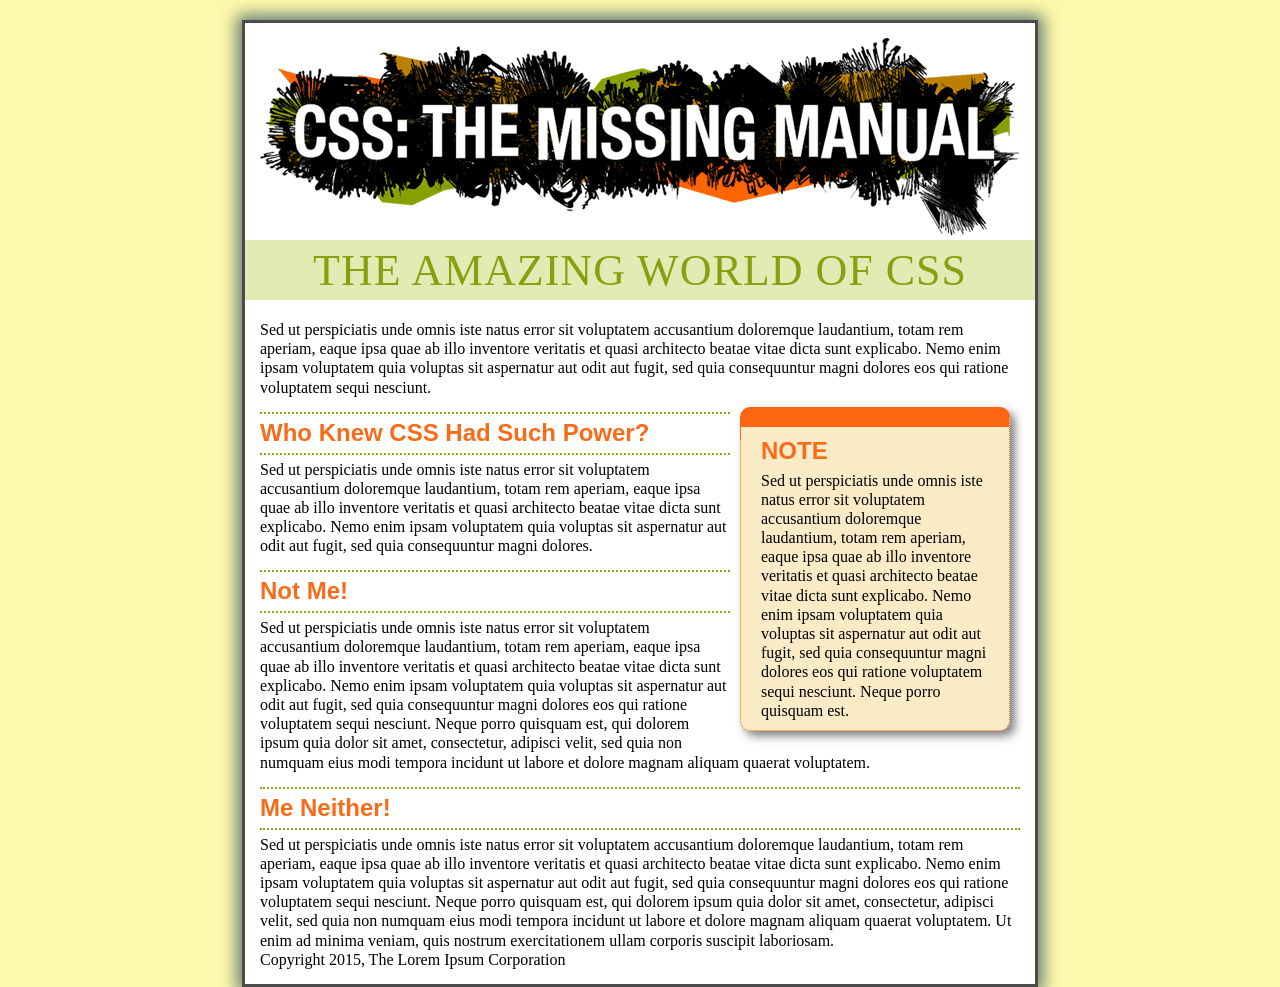
<file: ex06/index.html>
<!doctype html>
<html>
<head>
<meta charset="UTF-8">
<title>Margins, Padding, Borders, and Backgrounds</title>
<link rel="stylesheet" href="main.css">
</head>

<body id="article">
  <div id="banner"><img src="images/banner.png" width="760" height="198" alt="CSS: The Missing Manual">
  </div>

  <h1>The Amazing World of CSS</h1>
  <p>Sed ut perspiciatis unde omnis iste natus error sit voluptatem accusantium doloremque laudantium, totam rem aperiam, eaque ipsa quae ab illo inventore veritatis et quasi architecto beatae vitae dicta sunt explicabo. Nemo enim ipsam voluptatem quia voluptas sit aspernatur aut odit aut fugit, sed quia consequuntur magni dolores eos qui ratione voluptatem sequi nesciunt. </p> 
  <div  class="sidebar">
  <h2>NOTE</h2>
<p class="note">Sed ut perspiciatis unde omnis iste natus error sit voluptatem accusantium doloremque laudantium, totam rem aperiam, eaque ipsa quae ab illo inventore veritatis et quasi architecto beatae vitae dicta sunt explicabo. Nemo enim ipsam voluptatem quia voluptas sit aspernatur aut odit aut fugit, sed quia consequuntur magni dolores eos qui ratione voluptatem sequi nesciunt. Neque porro quisquam est.</p>
</div>
<h2>Who Knew CSS Had Such Power?</h2>
  <p>Sed ut perspiciatis unde omnis iste natus error sit voluptatem accusantium doloremque laudantium, totam rem aperiam, eaque ipsa quae ab illo inventore veritatis et quasi architecto beatae vitae dicta sunt explicabo. Nemo enim ipsam voluptatem quia voluptas sit aspernatur aut odit aut fugit, sed quia consequuntur magni dolores.</p>
<h2>Not Me!</h2>
<p>Sed ut perspiciatis unde omnis iste natus error sit voluptatem accusantium doloremque laudantium, totam rem aperiam, eaque ipsa quae ab illo inventore veritatis et quasi architecto beatae vitae dicta sunt explicabo. Nemo enim ipsam voluptatem quia voluptas sit aspernatur aut odit aut fugit, sed quia consequuntur magni dolores eos qui ratione voluptatem sequi nesciunt. Neque porro quisquam est, qui dolorem ipsum quia dolor sit amet, consectetur, adipisci velit, sed quia non numquam eius modi tempora incidunt ut labore et dolore magnam aliquam quaerat voluptatem. </p>
  <h2>Me Neither!</h2>
  <p>Sed ut perspiciatis unde omnis iste natus error sit voluptatem accusantium doloremque laudantium, totam rem aperiam, eaque ipsa quae ab illo inventore veritatis et quasi architecto beatae vitae dicta sunt explicabo. Nemo enim ipsam voluptatem quia voluptas sit aspernatur aut odit aut fugit, sed quia consequuntur magni dolores eos qui ratione voluptatem sequi nesciunt. Neque porro quisquam est, qui dolorem ipsum quia dolor sit amet, consectetur, adipisci velit, sed quia non numquam eius modi tempora incidunt ut labore et dolore magnam aliquam quaerat voluptatem. Ut enim ad minima veniam, quis nostrum exercitationem ullam corporis suscipit laboriosam.</p>
  <p>Copyright 2015, The Lorem Ipsum Corporation</p>
</body>
</html>
</file>
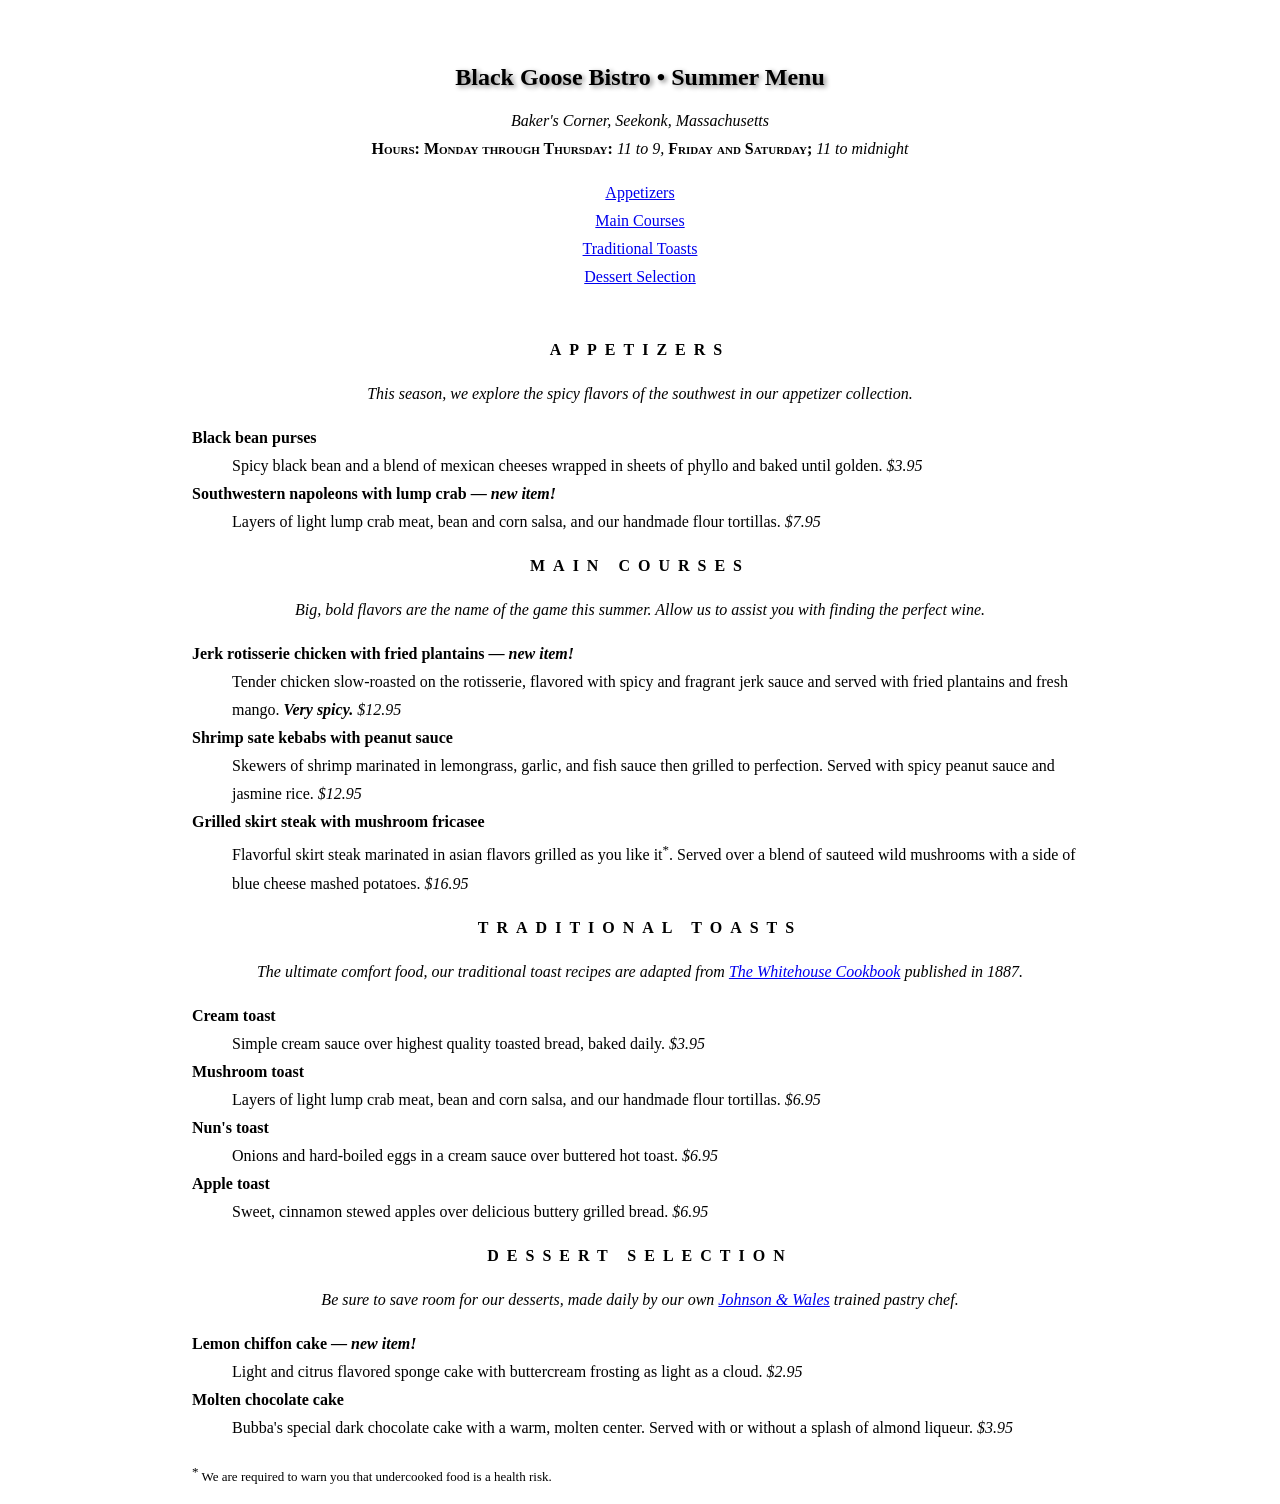
<file: bistro.html>
<!DOCTYPE html >
<html>

<head>
<meta charset="utf-8">
<title>Black Goose Bistro Summer Menu</title>
<link href='http://fonts.googleapis.com/css?family=Marko+One' rel='stylesheet' type='text/css'>
<style>
body {
  font-family: Georgia, serif;
  font-size: 100%;
  line-height: 175%;
  margin: 0 15% 0;
}
#header {
  margin-top: 0;
  padding: 3em 1em 2em 1em;
  text-align: center;
}
h1 {
  font: bold 1.5em Georgia, serif;
  text-shadow: .1em .1em .2em gray;
}
h2 {
  font-size: 1em;
  text-transform: uppercase;
  letter-spacing: .5em;
  text-align: center;
}
dt {
  font-weight: bold;
}
strong {
  font-style: italic;
}
ul {
	list-style-type: none;
	margin: 0;
	padding: 0;
}
#info p {
  font-style: italic;
}
.price {
  font-family: Georgia, serif;
  font-style: italic;
}
p.warning, sup {
  font-size: small;
}
.label {
  font-weight: bold;
  font-variant: small-caps;
  font-style: normal;
}

h2 + p {
  text-align: center;
  font-style: italic;
}


</style>
</head>

<body>

<div id="header">
<h1>Black Goose Bistro &bull; Summer Menu</h1>

<div id="info">
<p>Baker's Corner, Seekonk, Massachusetts<br>
<span class="label">Hours: Monday through Thursday:</span> 11 to 9, <span class="label">Friday and Saturday;</span> 11 to midnight</p>
<ul>
<li><a href="#appetizers">Appetizers</a></li>
<li><a href="#entrees">Main Courses</a></li>
<li><a href="#toast">Traditional Toasts</a></li>
<li><a href="#dessert">Dessert Selection</a></li>
</ul>
</div>
</div>

<div id="appetizers">
<h2>Appetizers</h2>
<p>This season, we explore the spicy flavors of the southwest in our appetizer collection.</p>

<dl>
<dt>Black bean purses</dt>
<dd>Spicy black bean and a blend of mexican cheeses wrapped in sheets of phyllo and baked until golden. <span class="price">$3.95</span></dd>

<dt class="newitem">Southwestern napoleons with lump crab &mdash; <strong>new item!</strong></dt>
<dd>Layers of light lump crab meat, bean and corn salsa, and our handmade flour tortillas. <span class="price">$7.95</span></dd>
</dl>
</div>

<div id="entrees">

<h2>Main courses</h2>
<p>Big, bold flavors are the name of the game this summer. Allow us to assist you with finding the perfect wine.</p>


<dl>

<dt class="newitem">Jerk rotisserie chicken with fried plantains &mdash; <strong>new item!</strong></dt>
<dd>Tender chicken slow-roasted on the rotisserie, flavored with spicy and fragrant jerk sauce and served with fried plantains and fresh mango. <strong>Very spicy.</strong> <span class="price">$12.95</span></dd>

<dt>Shrimp sate kebabs with peanut sauce</dt>
<dd>Skewers of shrimp marinated in lemongrass, garlic, and fish sauce then grilled to perfection. Served with spicy peanut sauce and jasmine rice. <span class="price">$12.95</span></dd>

<dt>Grilled skirt steak with mushroom fricasee</dt>
<dd>Flavorful skirt steak marinated in asian flavors grilled as you like it<sup>*</sup>. Served over a blend of sauteed wild mushrooms with a side of blue cheese mashed potatoes. <span class="price">$16.95</span></dd>
</dl>

</div>

<div id="toast">
<h2>Traditional Toasts</h2>
<p>The ultimate comfort food, our traditional toast recipes are adapted from <a href="http://www.gutenberg.org/files/13923/13923-h/13923-h.htm"><cite>The Whitehouse Cookbook</cite></a> published in 1887.</p>

<dl>
<dt>Cream toast</dt>
<dd>Simple cream sauce over highest quality toasted bread, baked daily. <span class="price">$3.95</span></dd>

<dt>Mushroom toast</dt>
<dd>Layers of light lump crab meat, bean and corn salsa, and our handmade flour tortillas. <span class="price">$6.95</span></dd>

<dt>Nun's toast</dt>
<dd>Onions and hard-boiled eggs in a cream sauce over buttered hot toast. <span class="price">$6.95</span></dd>

<dt>Apple toast</dt>
<dd>Sweet, cinnamon stewed apples over delicious buttery grilled bread. <span class="price">$6.95</span></dd>
</dl>
</div>

<div id="dessert">
<h2>Dessert Selection</h2>
<p>Be sure to save room for our desserts, made daily by our own <a href="http://www.jwu.edu/college.aspx?id=19510">Johnson & Wales</a> trained pastry chef.</p>

<dl>
<dt class="newitem">Lemon chiffon cake &mdash; <strong>new item!</strong></dt>
<dd>Light and citrus flavored sponge cake with buttercream frosting as light as a cloud. <span class="price">$2.95</span></dd>

<dt class="newitem">Molten chocolate cake</dt>
<dd>Bubba's special dark chocolate cake with a warm, molten center. Served with or without a splash of almond liqueur. <span class="price">$3.95</span></dd>
</dl>
</div>

<p class="warning"><sup>*</sup> We are required to warn you that undercooked food is a health risk.</p>

</body>
</html>
</file>
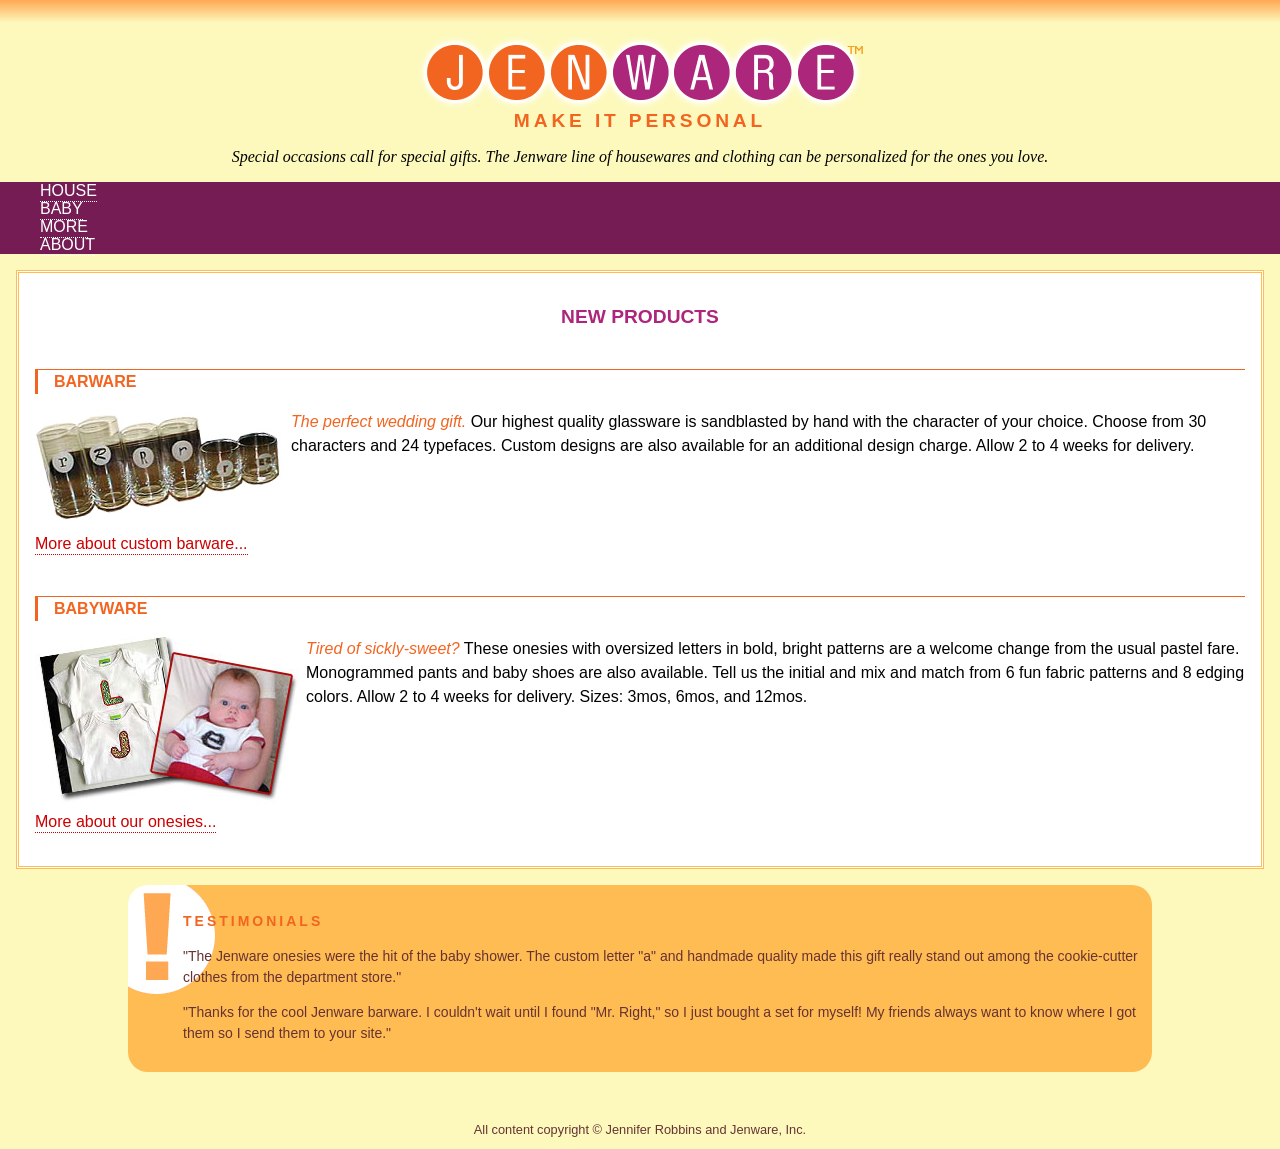
<file: ex06/jenware.html>
<!DOCTYPE html>
<html>
<head>
<meta http-equiv="Content-Type" content="text/html; charset=iso-8859-1">
<title>Jenware | Personalized Gifts</title>
<style type="text/css">
body {
  font-family: Verdana, Geneva, sans-serif;
  font-size: 100%;
/* background gradient at top of page, from http://www.colorzilla.com/gradient-editor/ */
  background: -moz-linear-gradient(top,  #ffa853 0%, #fdf9bd 2%);
  background: -webkit-gradient(linear, left top, left bottom, color-stop(0%,#ffa853),color-stop(2%,#fdf9bd));
  background: -webkit-linear-gradient(top,  #ffa853 0%,#fdf9bd 2%);
  background: -o-linear-gradient(top,  #ffa853 0%,#fdf9bd 2%);
  background: -ms-linear-gradient(top,  #ffa853 0%,#fdf9bd 2%);
  background: linear-gradient(top,  #ffa853 0%,#fdf9bd 2%);
  filter: progid:DXImageTransform.Microsoft.gradient( startColorstr='#ffa853', endColorstr='#fdf9bd',GradientType=0 );
  background-repeat: repeat-x;
  background-color: #fdf9bd; /* Old browsers */
  margin: 0;
}

/* link styles */

a {
  text-decoration: none;
  border-bottom: 1px dotted;
  padding-bottom: .1em;
}
a:link {
    color: #C00;
  }
a:visited {
    color: #921A66;
  }
a:focus {
  color: #921A66;
}
a:hover {
    color: #921A66;
  }
a:active {
  color:#F00;
}


/* styles for the intro section */
#intro {
  text-align: center;
  margin: 2em 0 1em;
}
#intro h1 {
  margin-bottom: 0;
}
#intro h2 {
  font-size: 1.2em;
  text-transform: uppercase;
  letter-spacing: .2em;
  color: #f26521;
  margin-top: -10px;
}
#intro p {
  font-family: Georgia, "Times New Roman", Times, serif;
  font-style: italic;
  margin: 1em;
}




/* styles for navigation */
#nav {
  background-color: #751c54;
}
#nav ul {
  list-style:none;
} 
#nav ul li {
  font-weight: normal;
    text-transform: uppercase;
}
#nav ul a:link {
    color: #fff;
  }
#nav ul a:visited {
    color: #fff;
  }
#nav ul a:focus {
  color:#FC6
}
#nav ul a:hover {
    color: #fc6;
  }
#nav ul a:active {
  color:#F00;
}
  
/* styles for the products section */

#products {
  background-color: #FFF;
  line-height: 1.5em;
  padding: 1em;
  border: double #FFBC53;
  margin: 1em;
  }

#products h2 {
  font-size: 1.2em;
  color: #ac267b;
  text-align: center;
  text-transform: uppercase;
  }
#products h3 {
  font-size: 1em;
  text-transform: uppercase;
  color: #F26521;
  border-top: 1px solid;
  border-left: 3px solid;
  padding-left: 1em;
  margin-top: 2.5em;
}
#products img{
  float: left;
  margin: 0 6px 6px 0;
}
#products .more{
  clear: left;
}
/* styles for the testimonials box */

#testimonials {
  background: #FFBC53 url(images/ex-circle-corner.gif) no-repeat left top;
  color: #633;
  font-size: .875em;
  line-height: 1.5; 
  padding: 1em;
  padding-left: 55px;
  -moz-border-radius: 20px;
  border-radius: 20px;
  margin: 1em 10%;
  }
  
#testimonials h2 {
  font-size: 1em;
  text-transform: uppercase;
  color: #F26521;
  letter-spacing: 3px;
  }


/* miscellaneous styles */
  
em { 
  color: #F26521;
  }
  
p#copyright {
  color:#663333; 
  font-size: .8em;
  text-align: center;
  }


  
  
</style>

</head>

<body>
<div id="intro">
  <hgroup>
  <h1><img src="images/jenware_logo.png" alt="Jenware"></h1>
  <h2>Make It Personal</h2>
  </hgroup>
  
<p>Special occasions call for special gifts. The Jenware line of housewares and clothing can be personalized for the ones you love. </p>
</div>

<div id="nav">
<ul>
<li><a href="">House</a></li>
<li><a href="">Baby</a></li>
<li><a href="">More</a></li>
<li><a href="">About</a></li>
</ul>
</div>

<div id="content">
<div id="products">
  <h2>New Products</h2>
  <h3>Barware</h3>
<p><img src="images/glasses.jpg" alt="photo of glasses decorated with the letter R"></p>
<p><em>The perfect wedding gift.</em> Our highest quality glassware is sandblasted by hand with the character of your choice. Choose from 30 characters and 24 typefaces. Custom designs are also available for an additional design charge. Allow 2 to 4 weeks for delivery. </p>
<p class="more"><a href="#">More about custom barware...</a> </p>


<h3>Babyware</h3>
<p><img src="images/shirts.jpg"alt="photos of shirts personalized with initial letters"></p>
<p><em>Tired of sickly-sweet?</em> These onesies with oversized letters in bold, bright patterns are a welcome change from the usual pastel fare. Monogrammed pants and baby shoes are also available. Tell us the initial and mix and match from 6 fun fabric patterns and 8 edging colors. Allow 2 to 4 weeks for delivery. Sizes: 3mos, 6mos, and 12mos.</p>
<p class="more"><a href="#">More about our onesies...</a> </p>

</div>


<div id="testimonials">
  <h2>Testimonials</h2>
  <p>&quot;The Jenware onesies were the hit of the baby shower. The custom letter &quot;a&quot; and handmade quality made this gift really stand out among the cookie-cutter clothes from the department store.&quot;</p>
  <p>&quot;Thanks for the cool Jenware barware. I couldn't wait until I found &quot;Mr. Right,&quot; so I just bought a set for myself! My friends always want to know where I got them so I send them to your site.&quot; </p>
</div>
<p>&nbsp;</p>
<p id="copyright">All content copyright &copy; Jennifer Robbins and Jenware, Inc. </p>

</div><!-- end #content -->
</body>
</html>
</file>
<file: ex06/main.css>
/* reset browser styles */
html, body, div, span, object, iframe, h1, h2, h3, h4, h5, h6, p, blockquote, pre, a, abbr, acronym, address, big, cite, code, del, dfn, em, img, ins, kbd, q, s, samp,small, strike, strong, sub, sup, tt, var, b, u, i, center, dl, dt, dd, ol, ul, li, fieldset, form, label, legend,
table, caption, tbody, tfoot, thead, tr, th, td, article, aside, canvas, details, embed, 
figure, figcaption, footer, header, hgroup, menu, nav, output, ruby, section, summary,
time, mark, audio, video {
  margin: 0;
  padding: 0;
  border: 0;
  font-size: 100%;
  vertical-align: baseline;
}
article, aside, details, figcaption, figure, footer, header, hgroup, menu, nav, section {
  display: block;
}
body {
  line-height: 1.2;
}
ol { 
  padding-left: 1.4em;
  list-style: decimal;
}
ul {
  padding-left: 1.4em;
  list-style: square;
}
table {
  border-collapse: collapse;
  border-spacing: 0;
} 
/* end reset browser styles */
html {
    background-color: rgb(253,248,171);
}
body {
    background-color: rgb(255,255,255);
    border: 3px solid rgb(75,75,75);
    box-shadow: 0 0 15px 5px rgba(44,82,100,.75);
    max-width: 760px;
    margin-top: 20px;
    margin-left: auto;
    margin-right: auto;
    padding: 15px;
}
h1 {
    font-size: 2.75em;
    font-family: Georgia, "Times New Roman", Times, serif;
    font-weight: normal;
    text-align: center;
    letter-spacing: 1px;
    color: rgb(133,161,16);
    text-transform: uppercase;
    background-color: rgb(226,235,180);
    padding: 5px 15px 2px 15px;
    margin: 0 -15px 20px -15px;
  }
  h2 {
    font-size: 1.5em;
    font-family: "Arial Narrow", Arial, Helvetica, sans-serif;
    color: rgb(249,107,24);
    border-top: 2px dotted rgb(141,165,22);
    border-bottom: 2px dotted rgb(141,165,22);
    padding-top: 5px;
    padding-bottom: 5px;
    margin: 15px 0 5px 0;
    overflow: hidden;
  }
.sidebar {
    width: 30%;
    float: right;
    margin: 10px;
    background-color: rgb(250,235,199);
    padding: 10px 20px;
    border: 1px dotted rgb(252,101,18);
    border-top: 20px solid rgb(252,101,18);
    border-radius: 10px;
    box-shadow: 5px 5px 10px rgba(0,0,0,.5);
}
.sidebar h2 {
    border: none;
    margin-top: 0;
    padding: 0;
}
</file>
